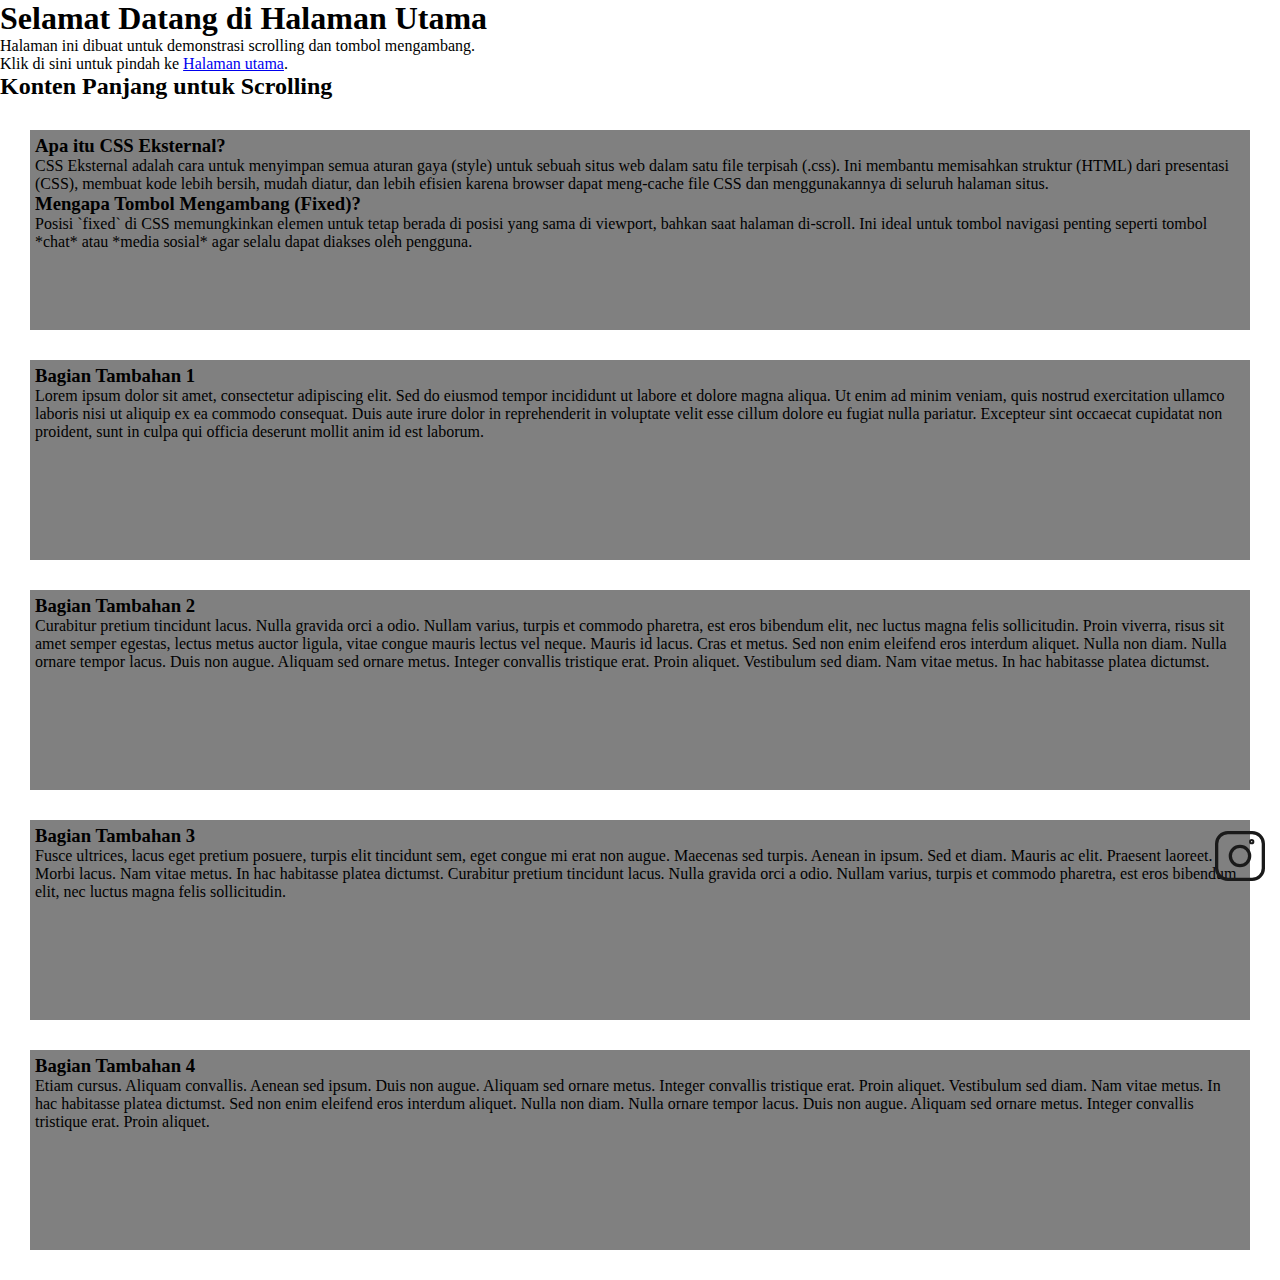
<file: halamanIg.html>
<!DOCTYPE html>
<html lang="id">
<head>
    <meta charset="UTF-8">
    <meta name="viewport" content="width=device-width, initial-scale=1.0">
    <title>Halaman Utama - Minitask 3</title>
    <link rel="stylesheet" href="style.css">
</head>
<body>

    <header>
        <h1>Selamat Datang di Halaman Utama</h1>
        <p>Halaman ini dibuat untuk demonstrasi scrolling dan tombol mengambang.</p>
    </header>

    <main>
        <p>
            Klik di sini untuk pindah ke 
            <a href="index.html">Halaman utama</a>.
        </p>

        <h2>Konten Panjang untuk Scrolling</h2>
        <section class="long-content">
            <h3>Apa itu CSS Eksternal?</h3>
            <p>CSS Eksternal adalah cara untuk menyimpan semua aturan gaya (style) untuk sebuah situs web dalam satu file terpisah (.css). Ini membantu memisahkan struktur (HTML) dari presentasi (CSS), membuat kode lebih bersih, mudah diatur, dan lebih efisien karena browser dapat meng-cache file CSS dan menggunakannya di seluruh halaman situs.</p>
            
            <h3>Mengapa Tombol Mengambang (Fixed)?</h3>
            <p>Posisi `fixed` di CSS memungkinkan elemen untuk tetap berada di posisi yang sama di viewport, bahkan saat halaman di-scroll. Ini ideal untuk tombol navigasi penting seperti tombol *chat* atau *media sosial* agar selalu dapat diakses oleh pengguna.</p>
        </section>

        <section class="long-content">
            <h3>Bagian Tambahan 1</h3>
            <p>Lorem ipsum dolor sit amet, consectetur adipiscing elit. Sed do eiusmod tempor incididunt ut labore et dolore magna aliqua. Ut enim ad minim veniam, quis nostrud exercitation ullamco laboris nisi ut aliquip ex ea commodo consequat. Duis aute irure dolor in reprehenderit in voluptate velit esse cillum dolore eu fugiat nulla pariatur. Excepteur sint occaecat cupidatat non proident, sunt in culpa qui officia deserunt mollit anim id est laborum.</p>
        </section>
        <section class="long-content">
            <h3>Bagian Tambahan 2</h3>
            <p>Curabitur pretium tincidunt lacus. Nulla gravida orci a odio. Nullam varius, turpis et commodo pharetra, est eros bibendum elit, nec luctus magna felis sollicitudin. Proin viverra, risus sit amet semper egestas, lectus metus auctor ligula, vitae congue mauris lectus vel neque. Mauris id lacus. Cras et metus. Sed non enim eleifend eros interdum aliquet. Nulla non diam. Nulla ornare tempor lacus. Duis non augue. Aliquam sed ornare metus. Integer convallis tristique erat. Proin aliquet. Vestibulum sed diam. Nam vitae metus. In hac habitasse platea dictumst.</p>
        </section>
        <section class="long-content">
            <h3>Bagian Tambahan 3</h3>
            <p>Fusce ultrices, lacus eget pretium posuere, turpis elit tincidunt sem, eget congue mi erat non augue. Maecenas sed turpis. Aenean in ipsum. Sed et diam. Mauris ac elit. Praesent laoreet. Morbi lacus. Nam vitae metus. In hac habitasse platea dictumst. Curabitur pretium tincidunt lacus. Nulla gravida orci a odio. Nullam varius, turpis et commodo pharetra, est eros bibendum elit, nec luctus magna felis sollicitudin.</p>
        </section>
        <section class="long-content">
            <h3>Bagian Tambahan 4</h3>
            <p>Etiam cursus. Aliquam convallis. Aenean sed ipsum. Duis non augue. Aliquam sed ornare metus. Integer convallis tristique erat. Proin aliquet. Vestibulum sed diam. Nam vitae metus. In hac habitasse platea dictumst. Sed non enim eleifend eros interdum aliquet. Nulla non diam. Nulla ornare tempor lacus. Duis non augue. Aliquam sed ornare metus. Integer convallis tristique erat. Proin aliquet.</p>
        </section>
        <div>
            <a href="https://www.instagram.com/askadiliyanp/" target="_blank"class="sticky">
                <img src="./img/instagram.svg" alt="logo-instagram"/>
            </a>
        </div>
    </main>

</body>
</html>
</file>
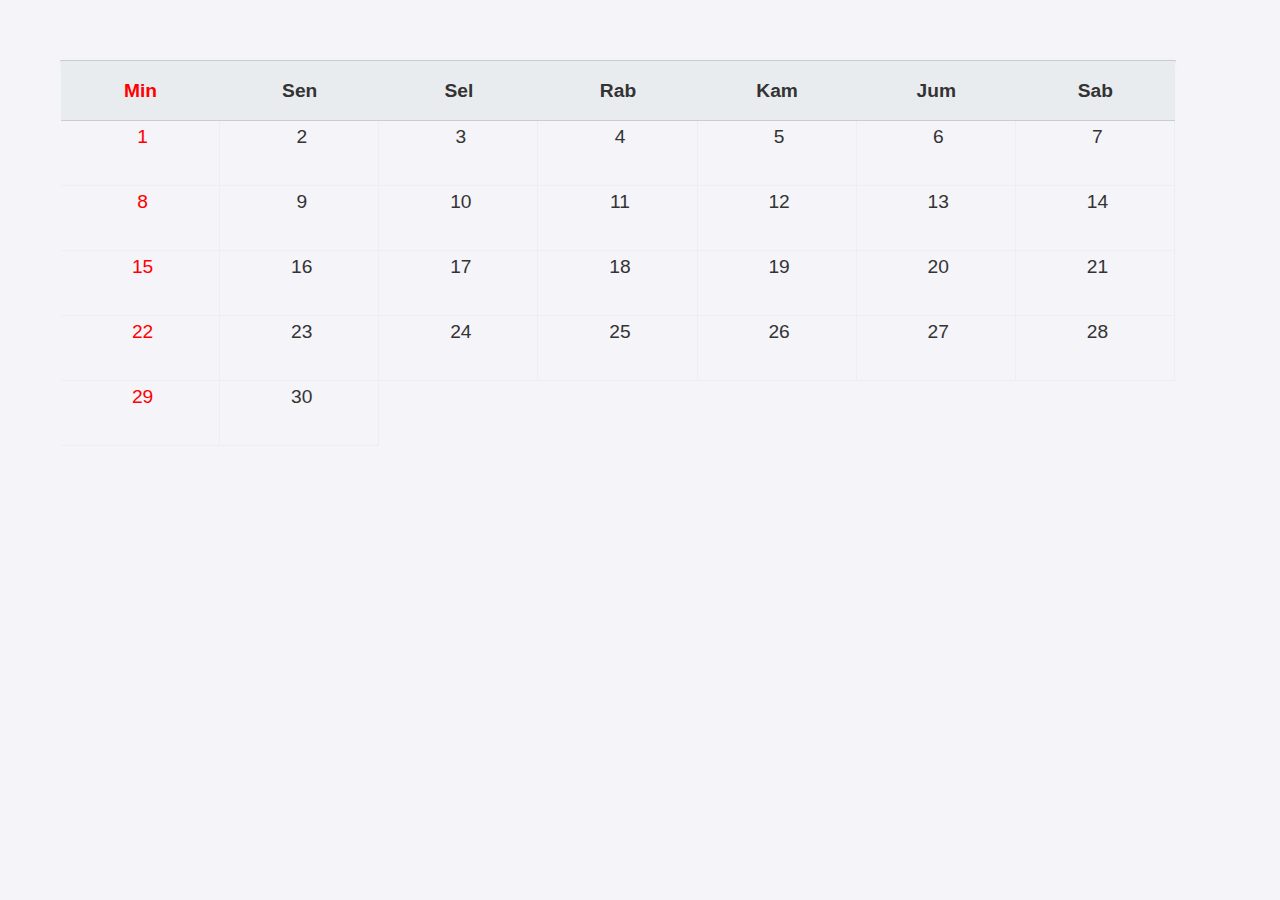
<file: kalender.html>
<!DOCTYPE html>
<html lang="id">
<head>
    <meta charset="UTF-8">
    <meta name="viewport" content="width=device-width, initial-scale=1.0">
    <meta name="description" content="Kalender Bulan November">
    <title>Kalender November</title>
    
    <style>
        * {
            box-sizing: border-box;
            margin: 0;
            padding: 0;
            font-family: sans-serif;
        }

        body {
            background-color: #f4f4f9;
            padding: 20px;
        }

        .calendar-container {
            width: 90%;
            margin: 40px;
            border: 1px solid #ccc;
            border-radius: 8px;
            box-shadow: 0 4px 8px rgba(0, 0, 0, 0.1);
            background-color: white;
        }

        .calendar-header {
            background-color: #007bff;
            color: white;
            text-align: center;
            padding: 15px 0;
            font-size: 24px;
        }

        .weekdays, .calendar-days {
            width: 100%;
        }

        .weekdays > div, .day-box, .empty-day {
            display: inline-block;
            width: calc(100% / 7); 
            height: 60px;
            text-align: center;
            padding: 10px 0; 
            line-height: 40px; 
            font-size: 1.2em;
            vertical-align: top; 
        }
    
        .weekdays > div, .day-box, .empty-day {
            float: left;
        }

        .weekdays > div {
            font-weight: bold;
            background-color: #e9ecef;
            border-bottom: 1px solid #ccc;
            color: #333;
        }
        .weekdays > div:first-child {
            color: red;
        }

        .day-box {
            border: 1px solid #eee;
            border-top: none;
            border-left: none;
            color: #333;
            transition: background-color 0.2s;
            cursor: pointer;
            text-align: center; 
            padding-left: 5px; 
            line-height: normal; 
            padding-top: 5px;
            height: 65px; 
        }

        .day-box:hover {
            background-color: #e0f7fa;
        }
        

        .holiday {
            color: red;
        }


    </style>
</head>
<body>


    <div class="calendar-container">

        
        <div class="weekdays">
            <div>Min</div>
            <div>Sen</div>
            <div>Sel</div>
            <div>Rab</div>
            <div>Kam</div>
            <div>Jum</div>
            <div>Sab</div>
        </div>
        
        <div class="calendar-days">
            <div class="day-box holiday">1</div>
            <div class="day-box">2</div>
            <div class="day-box">3</div>
            <div class="day-box">4</div>
            <div class="day-box">5</div>
            <div class="day-box">6</div>
            <div class="day-box">7</div>

            <div class="day-box holiday">8</div>
            <div class="day-box">9</div>
            <div class="day-box">10</div>
            <div class="day-box">11</div>
            <div class="day-box">12</div>
            <div class="day-box">13</div>
            <div class="day-box">14</div>

            <div class="day-box holiday">15</div>
            <div class="day-box">16</div>
            <div class="day-box">17</div>
            <div class="day-box">18</div>
            <div class="day-box">19</div>
            <div class="day-box">20</div>
            <div class="day-box">21</div>

            <div class="day-box holiday">22</div>
            <div class="day-box">23</div>
            <div class="day-box">24</div>
            <div class="day-box">25</div>
            <div class="day-box">26</div>
            <div class="day-box">27</div>
            <div class="day-box">28</div>

            <div class="day-box holiday">29</div>
            <div class="day-box">30</div>
            
            <div class="empty-day"></div>
            <div class="empty-day"></div>
            <div class="empty-day"></div>
            <div class="empty-day"></div>
            <div class="empty-day"></div>
        </div>
    </div>
    
</body>
</html>
</file>
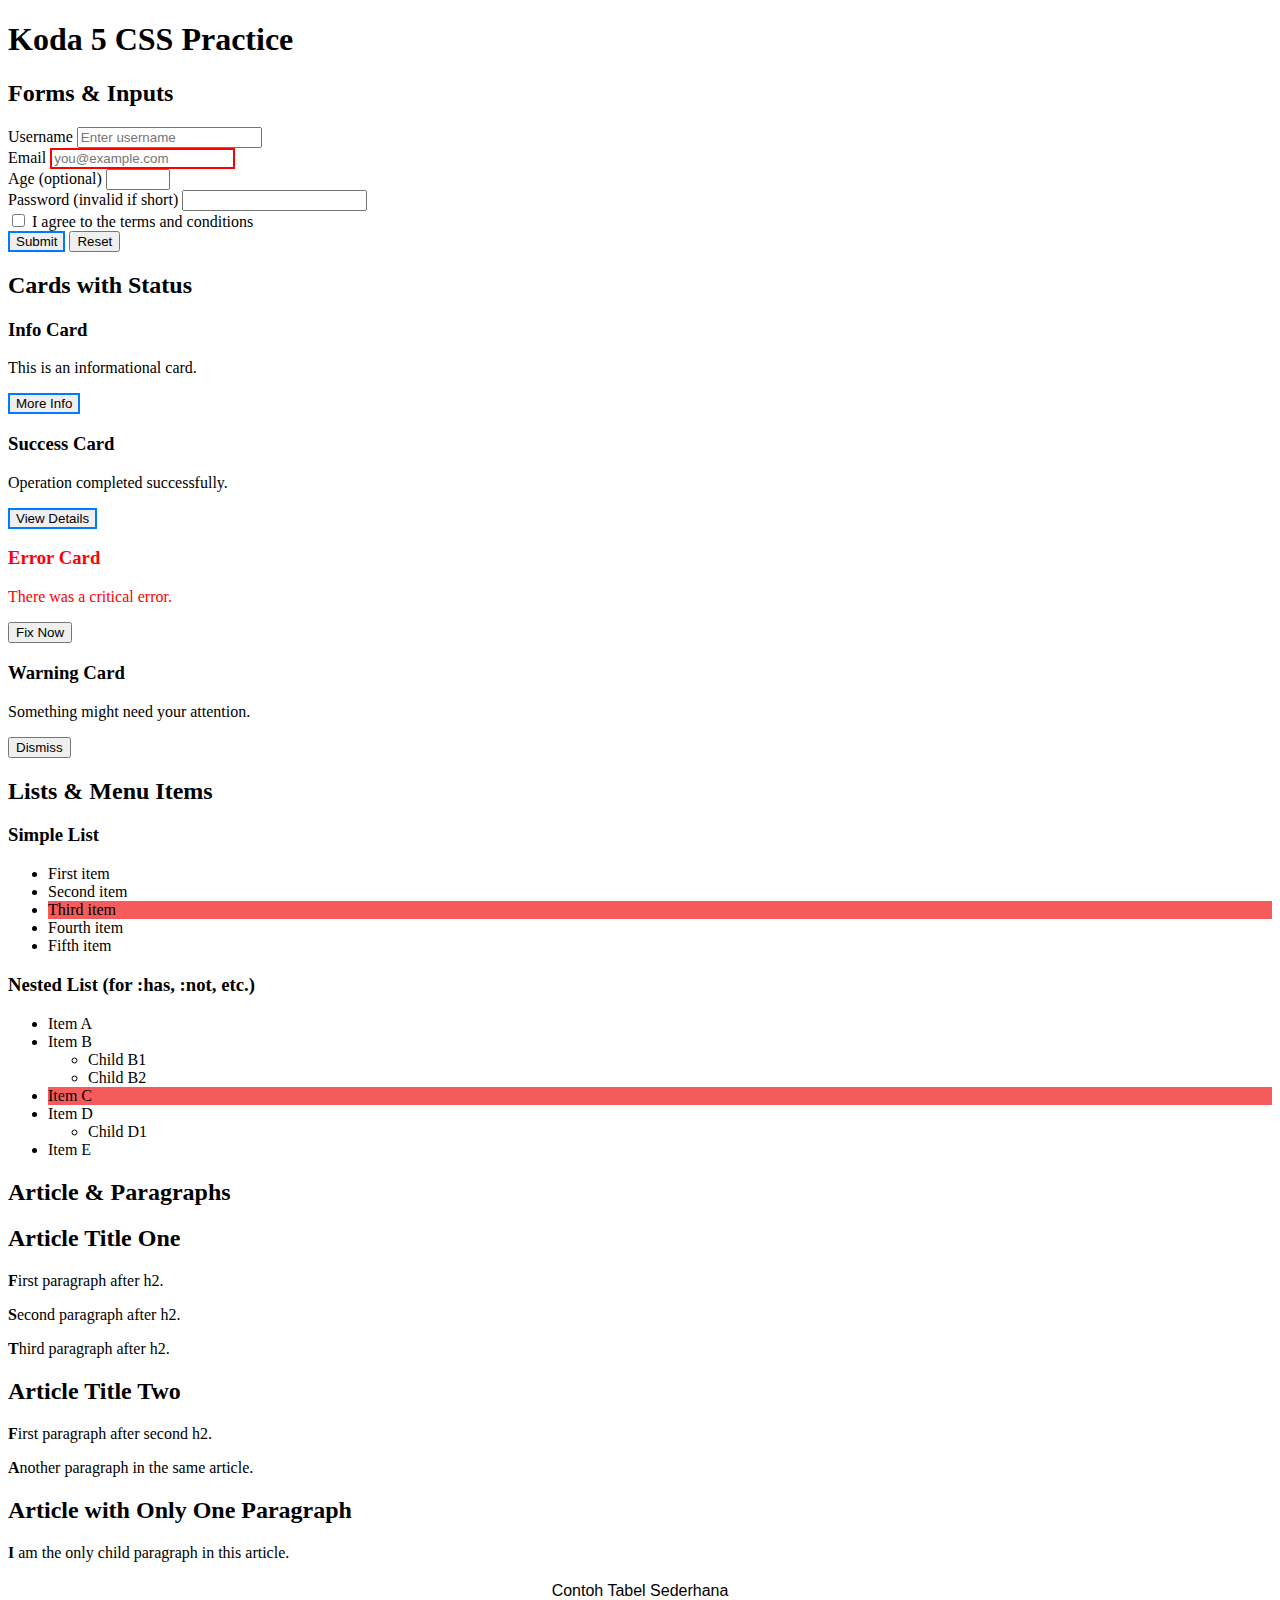
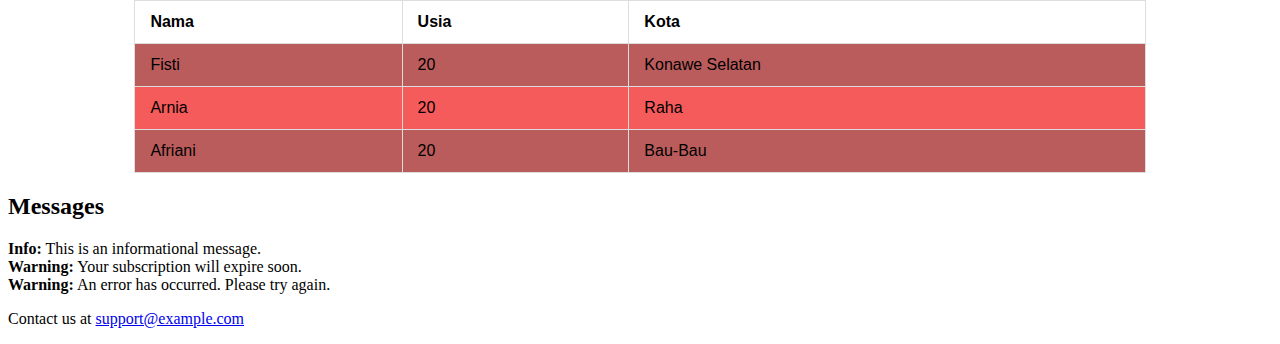
<file: minitaks4.html>
<!DOCTYPE html>
<html lang="en">
  <head>
    <meta charset="UTF-8" />
    <link rel="stylesheet" href="style1.css">
    <title>Koda 5 CSS Practice</title>
  </head>
  <body>
    <header>
      <h1>Koda 5 CSS Practice</h1>
    </header>

    <main>
      <section id="forms">
        <h2>Forms & Inputs</h2>

        <form id="signup-form">
          <div class="field-group">
            <label for="username">Username</label>
            <input id="username" name="user-name" type="text" required placeholder="Enter username" />
          </div>

          <div class="field-group">
            <label for="email">Email</label>
            <input id="email" name="user-email" type="email" required placeholder="you@example.com" />
          </div>

          <div class="field-group">
            <label for="age">Age (optional)</label>
            <input id="age" name="user-age" type="number" min="0" max="120" />
          </div>

          <div class="field-group">
            <label for="password">Password (invalid if short)</label>
            <input id="password" name="user-password" type="password" minlength="8" required />
          </div>

          <div class="field-group">
            <label>
              <input type="checkbox" name="terms-checkbox" required />
              I agree to the terms and conditions
            </label>
          </div>

          <button type="submit" class="btn" data-role="primary">Submit</button>
          <button type="reset" class="btn" data-role="secondary">Reset</button>
        </form>
      </section>

      <section id="status-cards">
        <h2>Cards with Status</h2>

        <div class="card-container">
          <article class="card" data-status="info">
            <h3>Info Card</h3>
            <p>This is an informational card.</p>
            <button class="btn card-btn" data-role="primary">More Info</button>
          </article>

          <article class="card active" data-status="success">
            <h3>Success Card</h3>
            <p>Operation completed successfully.</p>
            <button class="btn card-btn" data-role="primary">View Details</button>
          </article>

          <article class="card" data-status="error">
            <h3>Error Card</h3>
            <p>There was a critical error.</p>
            <button class="btn card-btn" data-role="danger">Fix Now</button>
          </article>

          <article class="card" data-status="warning">
            <h3>Warning Card</h3>
            <p>Something might need your attention.</p>
            <button class="btn card-btn" data-role="secondary">Dismiss</button>
          </article>
        </div>
      </section>

      <section id="lists">
        <h2>Lists & Menu Items</h2>

        <h3>Simple List</h3>
        <ul class="simple-list">
          <li>First item</li>
          <li>Second item</li>
          <li>Third item</li>
          <li>Fourth item</li>
          <li>Fifth item</li>
        </ul>

        <h3>Nested List (for :has, :not, etc.)</h3>
        <ul class="nested-list">
          <li>Item A</li>
          <li>
            Item B
            <ul class="sub-list">
              <li>Child B1</li>
              <li>Child B2</li>
            </ul>
          </li>
          <li>Item C</li>
          <li>
            Item D
            <ul class="sub-list">
              <li>Child D1</li>
            </ul>
          </li>
          <li>Item E</li>
        </ul>
      </section>

      <section id="article-section">
        <h2>Article & Paragraphs</h2>

        <article class="post">
          <h2>Article Title One</h2>
          <p>First paragraph after h2.</p>
          <p>Second paragraph after h2.</p>
          <p>Third paragraph after h2.</p>

          <h2>Article Title Two</h2>
          <p>First paragraph after second h2.</p>
          <p>Another paragraph in the same article.</p>
        </article>

        <article class="post">
          <h2>Article with Only One Paragraph</h2>
          <p class="single-paragraph">I am the only child paragraph in this article.</p>
        </article>

        <article class="table">
          <table>
            <caption>
              Contoh Tabel Sederhana
            </caption>
            <thead>
              <tr>
                <th scope="col">Nama</th>
                <th scope="col">Usia</th>
                <th scope="col">Kota</th>
              </tr>
            </thead>
            <tbody>
              <tr>
                <td>Fisti</td>
                <td>20</td>
                <td>Konawe Selatan</td>
              </tr>
              <tr>
                <td>Arnia</td>
                <td>20</td>
                <td>Raha</td>
              </tr>
              <tr>
                <td>Afriani</td>
                <td>20</td>
                <td>Bau-Bau</td>
              </tr>
            </tbody>
          </table>
        </article>
      </section>

      <section id="messages">
        <h2>Messages</h2>

        <div class="message" data-type="info"><strong>Info:</strong> This is an informational message.</div>

        <div class="message" data-type="warning"><strong>Warning:</strong> Your subscription will expire soon.</div>

        <div class="message" data-type="error"><strong>Warning:</strong> An error has occurred. Please try again.</div>
      </section>
    </main>

    <footer id="contact">
      <p>Contact us at <a href="mailto:support@example.com">support@example.com</a></p>
    </footer>
  </body>
</html>
</file>
<file: style.css>
*{
    box-sizing: border-box;
    margin: 0;
}
.long-content{
    background-color: gray;
    margin: 30px;
    padding: 5px;
    height: 200px;
}
img{
    width: 50px;
    height: 50px;
}
.sticky{
    position: fixed;
    bottom: 15px;
    right: 15px;
    /* z-index: 1000; */
}
</file>
<file: style1.css>
:root{
    --bg-primary: #bb5c5c;
    --bg-secondary : #f55b5b;
}

input[type="email"] {
            border: 2px solid red;
        }

button[data-role="primary"] {
    border: 2px solid #007bff;
}

[data-status="error"] {
    color: red; 
}


table {
        width: 80%;
        border-collapse: collapse;
        margin: 20px auto;
        font-family: sans-serif;
    }

th, td {
        padding: 12px 15px;
        text-align: left;
        border: 1px solid #ddd;
}

    thead tr {
        color: var(--color-text-light); 
    }

    

tbody tr:nth-child(odd) {
        background-color: var(--bg-primary);
}

tbody tr:nth-child(even) {
        background-color: var(--bg-secondary);
}
    
li:nth-child(3n){
    background-color: var(--bg-secondary);
}


.btn:hover {
    cursor: pointer;
}

article h2 ~ p:first-letter{
    font-weight: bold;
    line-height: 1;
}
</file>
